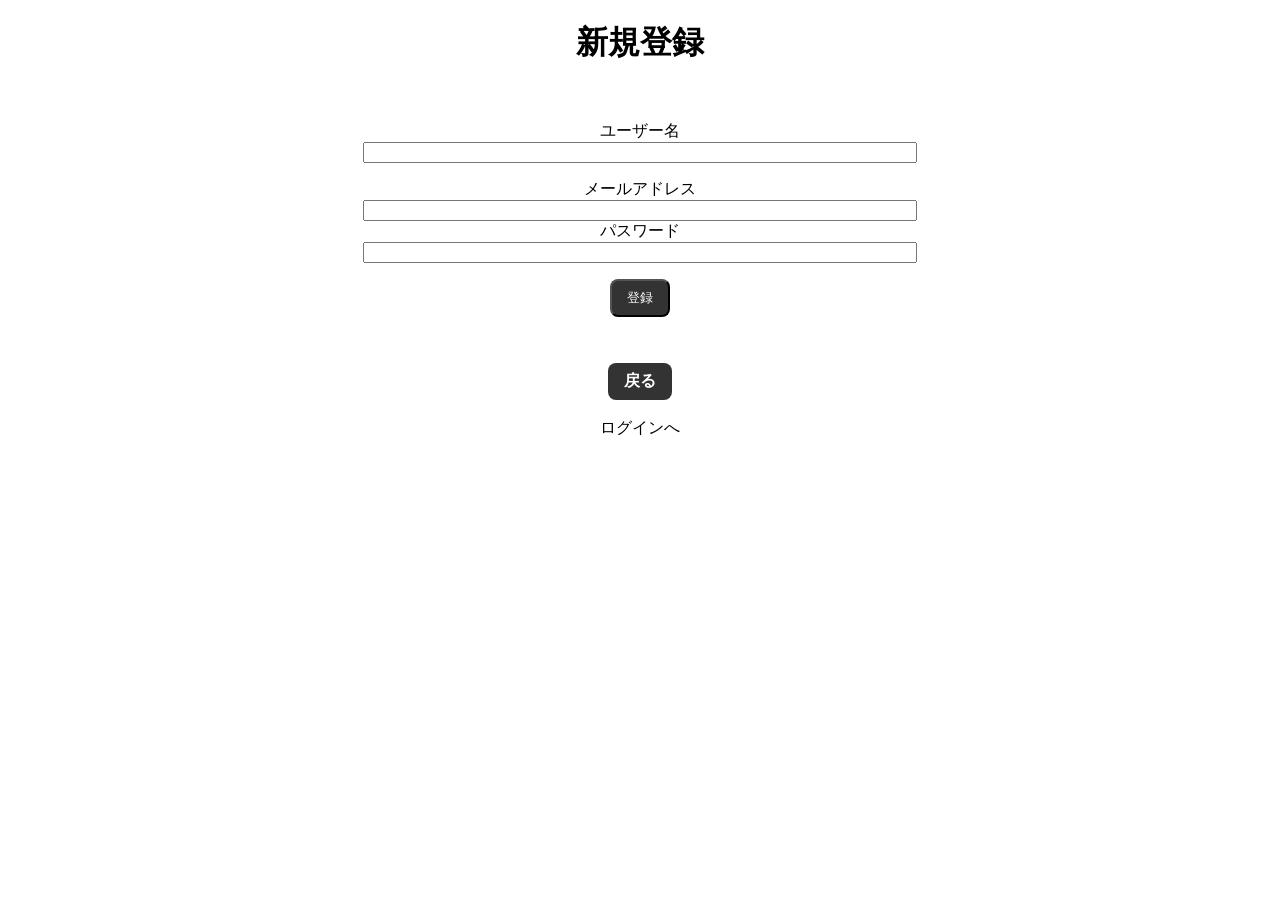
<file: test/src/main/resources/templates/create.html>
<!DOCTYPE html>
<html xmlns:th="http://www.thymeleaf.org">

<head>
	<meta charset="UTF-8">
	<title>新規登録</title>
	<style>
		h1 {
			text-align: center;

		}

		.section-wrapper {
			margin: auto;
			width: 80%;

		}

		.form {
			margin: auto;
			width: 100%;
			text-align: center;
		}

		.text {
			padding: 18px;
			width: 60%;
			margin: auto;
		}

		input {
			width: 90%;

		}

		a {
			text-decoration: none;
			margin: 8px;
		}

		.topBackbtn {
			text-decoration: none;
			display: inline-block;
			padding: 8px;
			background-color: #333;
			border-radius: 8px;
			margin: auto 18px;

		}

		.topBackbtn a {
			color: white;
			text-decoration: none;
			font-weight: bold;
		}

		button {
			background-color: #333;
			border-radius: 8px;
			color: white;
			padding: 8px;
			width: 10%;
			text-align: center;
		
		}
		

		.footerbtn {
			text-align: center;
			margin-top: 28px;

		}

		.subbtn {
			margin: 18px;
		}
	</style>

</head>

<body>
	<h1>新規登録</h1>

	<section class="section-wrapper">
		<div class="form">
			
			<form th:action="@{/create}" 
				  th:object="${dyuserForm}" 
				  method="post" 
				  class="text">
				  
				  <p th:if="${error}"
				     th:text="${error}">
				 </p>
				<div>
					<label>ユーザー名</label>
					<input type="text" name="name">
					<p th:if="${#fields.hasErrors('name')}"
						th:errors="*{name}"></p>
				</div>
				<div>
					<label>メールアドレス</label>
					<input type="email" name="email">
				</div>

				<div>
					<label>パスワード</label>
					<input type="password" name="password"　th:field="*{password}">
					<p th:if="${#fields.hasErrors('password')}"
					   th:errors="*{password}">
				   </p>
				</div>

				<button type="submit">登録</button>

			</form>
	</section>

	<div class="footerbtn">
		<div class="topBackbtn">
			<a th:href="@{/top}">戻る</a>
		</div>
		<div class="subbtn">
			<a th:href="@{/login}">ログインへ</a>
		</div>
	</div>




</body>

</html>
</file>
